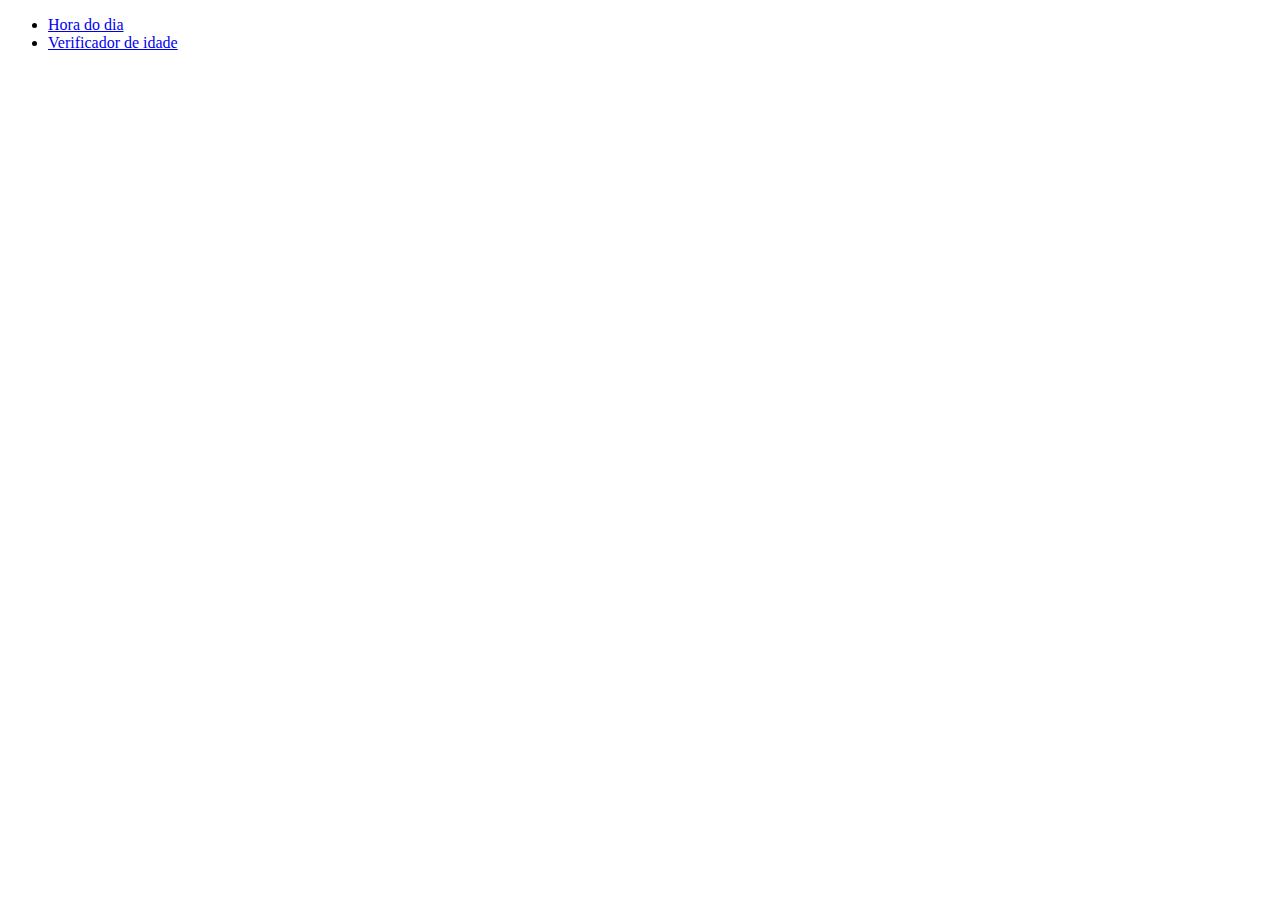
<file: index.html>
<!DOCTYPE html>
<html lang="pt-br">
<head>
  <meta charset="UTF-8">
  <meta http-equiv="X-UA-Compatible" content="IE=edge">
  <meta name="viewport" content="width=device-width, initial-scale=1.0">
  <title>Atividade JS</title>
</head>
<body>
  <ul>
    <li><a href="hora.html">Hora do dia</a></li>
    <li><a href="exercio2/idade.html">Verificador de idade</a></li>
  </ul>
</body>
</html>
</file>
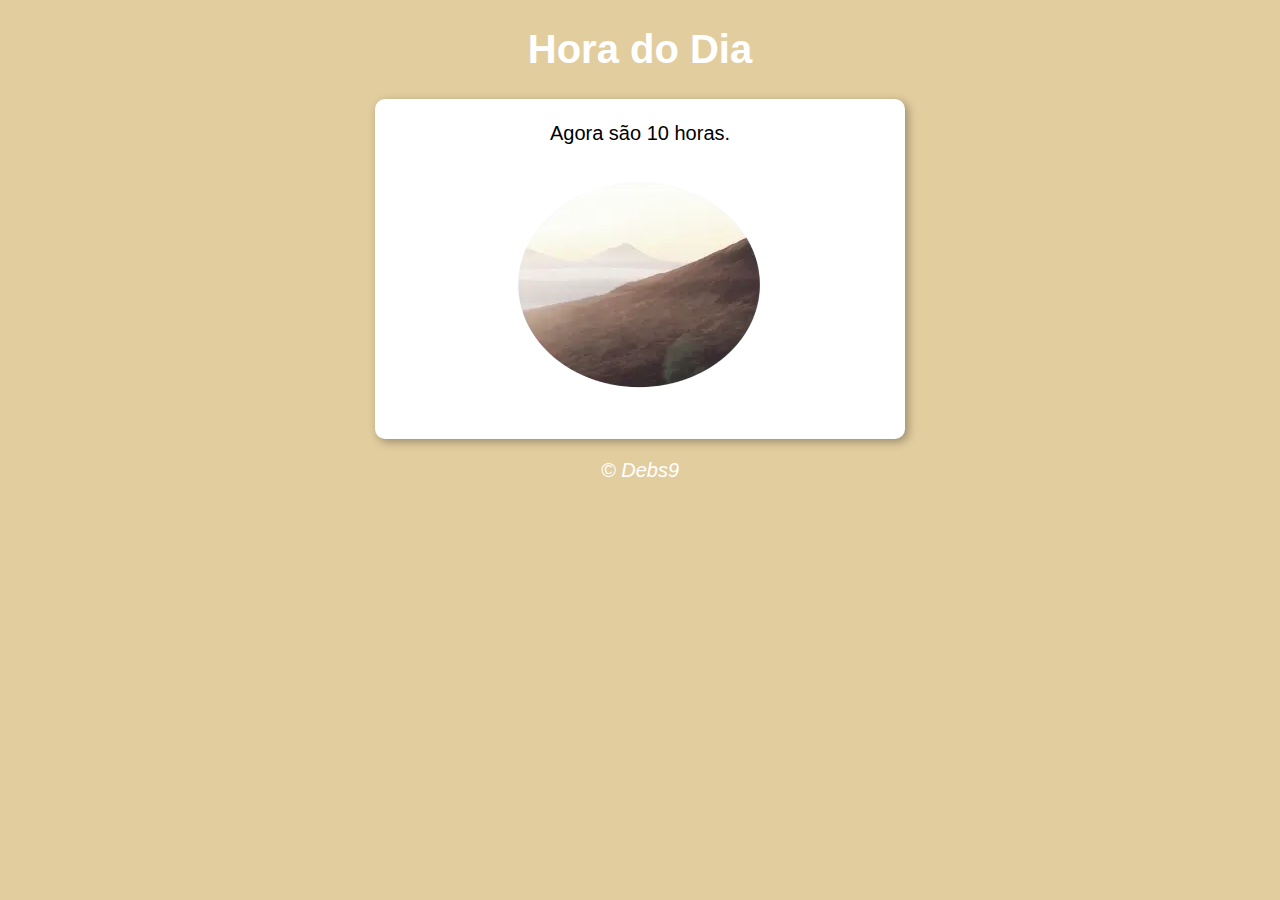
<file: hora.html>
<!DOCTYPE html>
<html lang="pt-br">
<head>
   <meta charset="UTF-8">
   <meta name="viewport" content="width=device-width, initial-scale=1.0">
   <title>Hora do dia</title>
   <link rel="stylesheet" href="estilo.css">

</head>
<body onload="carregar()"> 
   <header>
       <h1>Hora do Dia</h1>
   </header> 
   <section>
       <div id= "msg"> 
           Aqui vai aparecer a mensagem...
       </div>
       <div id= "foto">
           <img id="imagem" src="noite.webp" alt="Foto do Dia">
       </div>
   </section>
   <footer>
       <p>&copy; Debs9</p>
   </footer>
   <script src="script.js"></script>
</body>
</html>
</file>
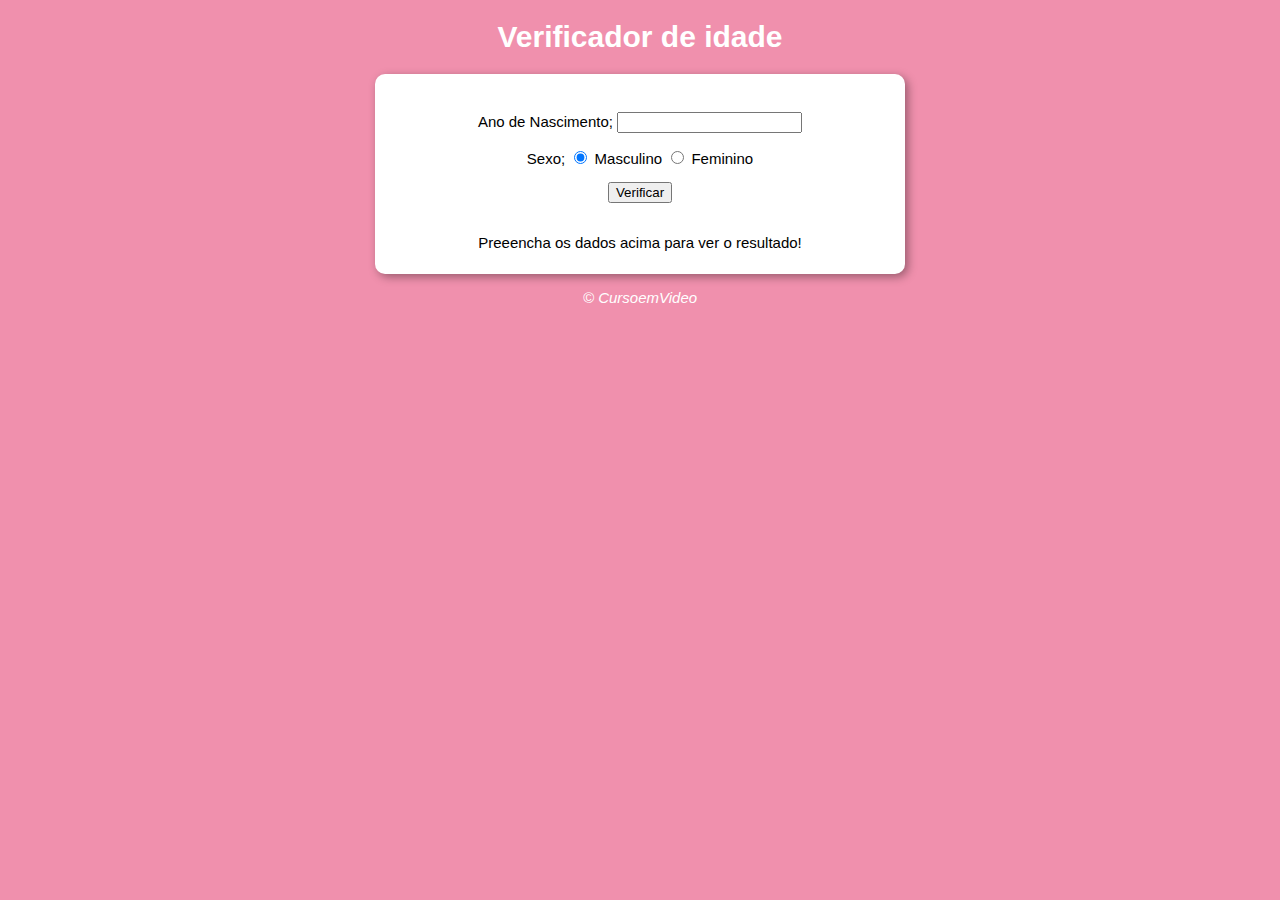
<file: exercio2/idade.html>
<!DOCTYPE html>
<html lang="pt-br">
<head>
  <meta charset="UTF-8">
  <meta http-equiv="X-UA-Compatible" content="IE=edge">
  <meta name="viewport" content="width=device-width, initial-scale=1.0">
  <title>Verificador de idade</title>
  <link rel="stylesheet" href="estilo.css">
</head>
<body>
    <header>
        <h1>Verificador de idade</h1>
    </header> 
    <section>
        <div>
            <p>Ano de Nascimento;
                <input type="number " name="txtano"  id="txtano" min="0">
            </p> 
            <p>Sexo; 
                <input type="radio"  name="radsex" id="mas" checked>
                <label for="mas">Masculino</label>
                <input type="radio" name="radsex" id="fem"> 
                <label fot="fem">Feminino</label> 
            </p>
            <p> 
                <input type="button" value="Verificar" onclick="verificar()">
            </p>
        </div>
        <div id="res">
            Preeencha os dados acima para ver o resultado!
        </div>
    </section>
    <footer>
        <p>&copy; CursoemVideo</p>
    </footer>
    <script src="script.js"></script>
</body>
</html>
</file>
<file: estilo.css>
body {
    background: rgb(173, 28, 28);
    font: normal 15pt Arial;
}

header {
    color: white;
    text-align: center;
    
}

section {
    background: white;
    border-radius: 10px;
    padding: 15px;
    width: 500px;
    margin: auto;
    box-shadow: 3px 3px 10px rgba(0, 0, 0, 0.322);
}
div {
    text-align:center;
    padding: 8px;
}

footer {
    color: white;
    text-align: center;
    font-style: italic;
}
</file>
<file: exercio2/estilo.css>
body {
    background-color: rgba(226, 43, 98, 0.521); 
    font: normal 15px Arial;
}

header {
    color:white;
    text-align: center;
} 

section {
    background-color: white;
    border-radius: 10px;
    padding: 15px;
    width: 500px;
    margin:auto;
    box-shadow: 3px 3px 10px rgba(0, 0, 0, 0.363);
} 

div { 
    text-align: center;
    padding: 8px;
}

footer {
    color:white;
    text-align: center;
    font-style: italic;
}
</file>
